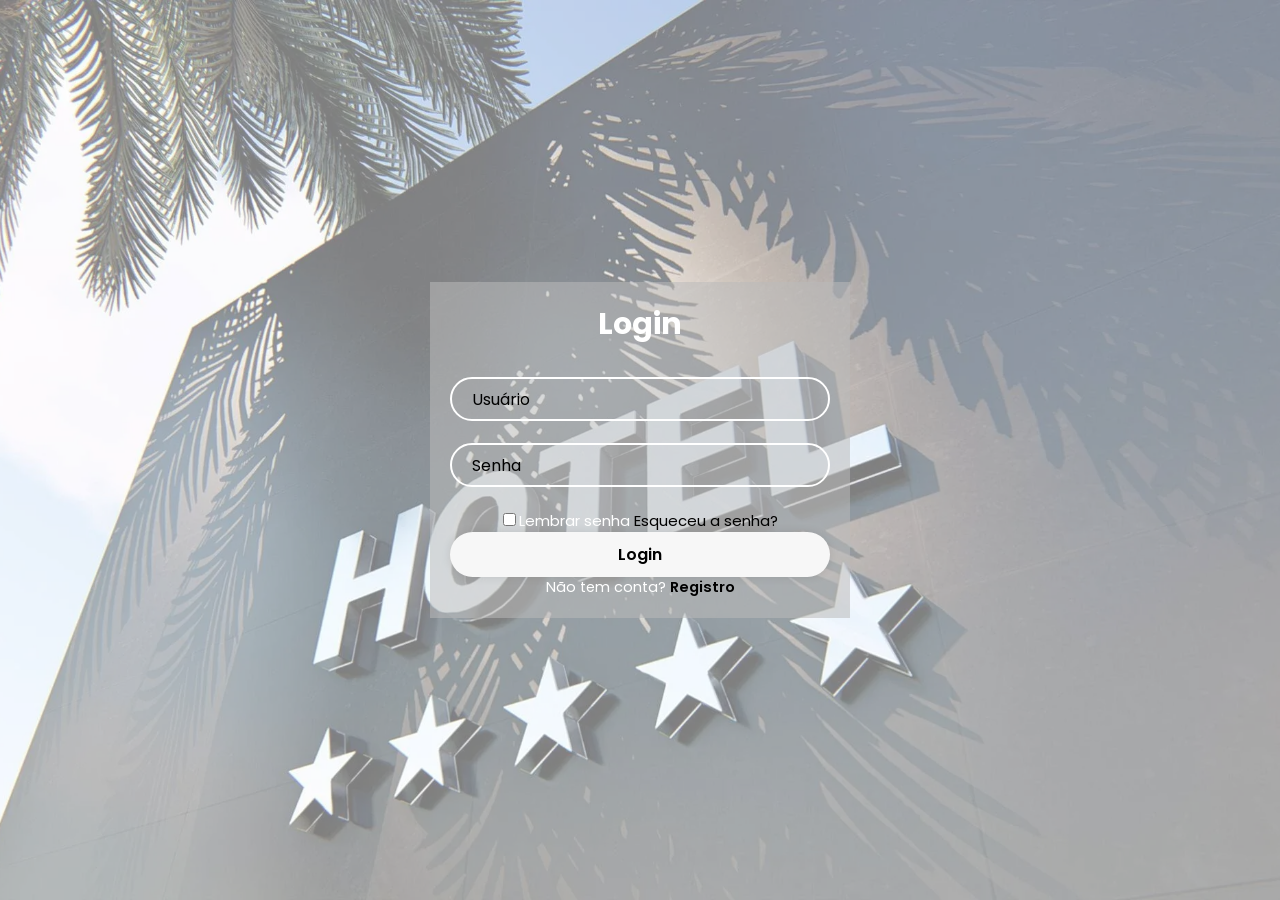
<file: index.html>
<!DOCTYPE html>
<html lang="pt-br">

<head>
    <meta charset="UTF-8">
    <meta name="viewport" content="width=device-width, initial-scale=1.0">
    <title>Login</title>
    <link href="https://cdn.boxicons.com/3.0.8/fonts/basic/boxicons.min.css" rel="stylesheet">
    <link rel="stylesheet" href="css/style.css">
</head>


<body>

    <div class="wrapper">
        <!-- <form action="login.html"> -->
            <h1>Login</h1>
            <div class="input-box">
                <input type="text" name="usuario" id="usuario" placeholder="Usuário" required>
                <i id="bx-user" class="bx bx-user"></i>
            </div>
            <div class="input-box">
                <input type="password" name="senha" id="senha" placeholder="Senha" required>
                <i id="bx-lock" class="bx bx-lock"></i>
            </div>

            <div class="lembrar">
                <label><input type="checkbox">Lembrar senha</label>
                <a href="#">Esqueceu a senha?</a>
            </div>

            <button type="submit" class="btn" onclick="logar()">Login</button>
            <div class="registro-link">
                <p>Não tem conta?
                    <a href="#">Registro</a>
                </p>
            </div>
        <!-- </form> -->
    </div>

    <script>

        function logar() {
            var login = document.getElementById("usuario").value;
            var senha = document.getElementById("senha").value;

            if (login == "qi" && senha == "qi123") {
                location.href = "login.html";
            } else {
                alert("Usuário ou senha incorretos");
            }
        }
    </script>


</body>



</html>
</file>
<file: css/style.css>
@import url('https://fonts.googleapis.com/css2?family=Poppins:ital,wght@0,100;0,200;0,300;0,400;0,500;0,600;0,700;0,800;0,900;1,100;1,200;1,300;1,400;1,500;1,600;1,700;1,800;1,900&display=swap');

* {
    margin: 0;
    padding: 0;
    box-sizing: border-box;
    font-family: "Poppins", sans-serif;
}

body {
    /* min-height: 100vh;
    background: url(img/hotel.png) no-repeat;
    background-size: cover;
    background-position: center; */
}

body::after {
   content: "";
   background: url(img/hotel.png) no-repeat;
   background-size: cover;
   background-position: center;
   opacity: 0.5;
    
    /* Faz o pseudo-elemento cobrir todo o body */
    top: 0;
    left: 0;
    bottom: 0;
    right: 0;
    position: absolute;
    z-index: -1; /* Coloca atrás do conteúdo */
}

.wrapper {
    background-color: aqua;
    position: absolute;
    top: 50%;
    left: 50%;
    transform: translate(-50%, -50%);
    width: 420px;
    background: rgba(187, 187, 187, 0.543);
    padding: 20px;
    color: rgb(255, 255, 255);
}

#bx-user {
   position: absolute;
   top: -60%;
   left: 45%;
   color: black;
   position: relative;
}

#bx-lock {
   position: absolute;
   top: 52%;
   left: 58%;
   color: black;
   width: 270px;
   padding: 20px;
   height: 1.2px;
}


.wrapper {
    font-size: 15px;
    text-align: center;
}

.wrapper .input-box {
    width: 100%;
    height: 36px;
    background: rgba(255, 255, 255, 0);
    margin: 30px 0;
}

.input-box input {
    width: 100%;
    height: 100%;
    background: transparent;
    border: none;
    outline: none;
    border: 2px solid rgb(255, 255, 255);
    border-radius: 40px;
    font-size: 16px;
    color: rgb(255, 255, 255);
    padding: 20px 45px 20px 20px;
 }

 .input-box input::placeholder {
    color: #000000;
 }

 .input-box i {
    position: absolute;
    right: 20px;
    top: 50%;
    transform: translateY(-50%);
    font-size: 20px;
 }

.wrapper .remember-forgot {
    display: flex;
    align-items: center;
    gap: 20px;
    justify-content: space-between;
    font-size: 14.4px;
    margin: -15px 0 15px;
    
 }

 .lembrar label input {
    accent-color: #000000;
    margin-right: 3px;
 }

 .lembrar a {
    color: #000000;
    text-decoration: none;
 }

 .lembrar a:hover {
    text-decoration: underline;

 }

 .wrapper .btn {
    width: 100%;
    height: 45px;
    background: #f7f7f7;
    border: none;
    outline: none;
    border-radius: 40px;
    box-shadow: 0 0 10px rgba(0, 0, 0, .1);
    cursor: pointer;
    font-size: 16px;
    color: #000000;
    font-weight: 600;

 }

 .wrapper .registro-link {
    font-size: 14.5px;
    text-align: center;
    margin-top: 20 0 15px;
 }

 .registro-link p a {
    color: #000000;
    text-decoration: none;
    font-weight: 600;
 }

 .legenda {
       font-family: "Poppins", sans-serif;

 }
</file>
